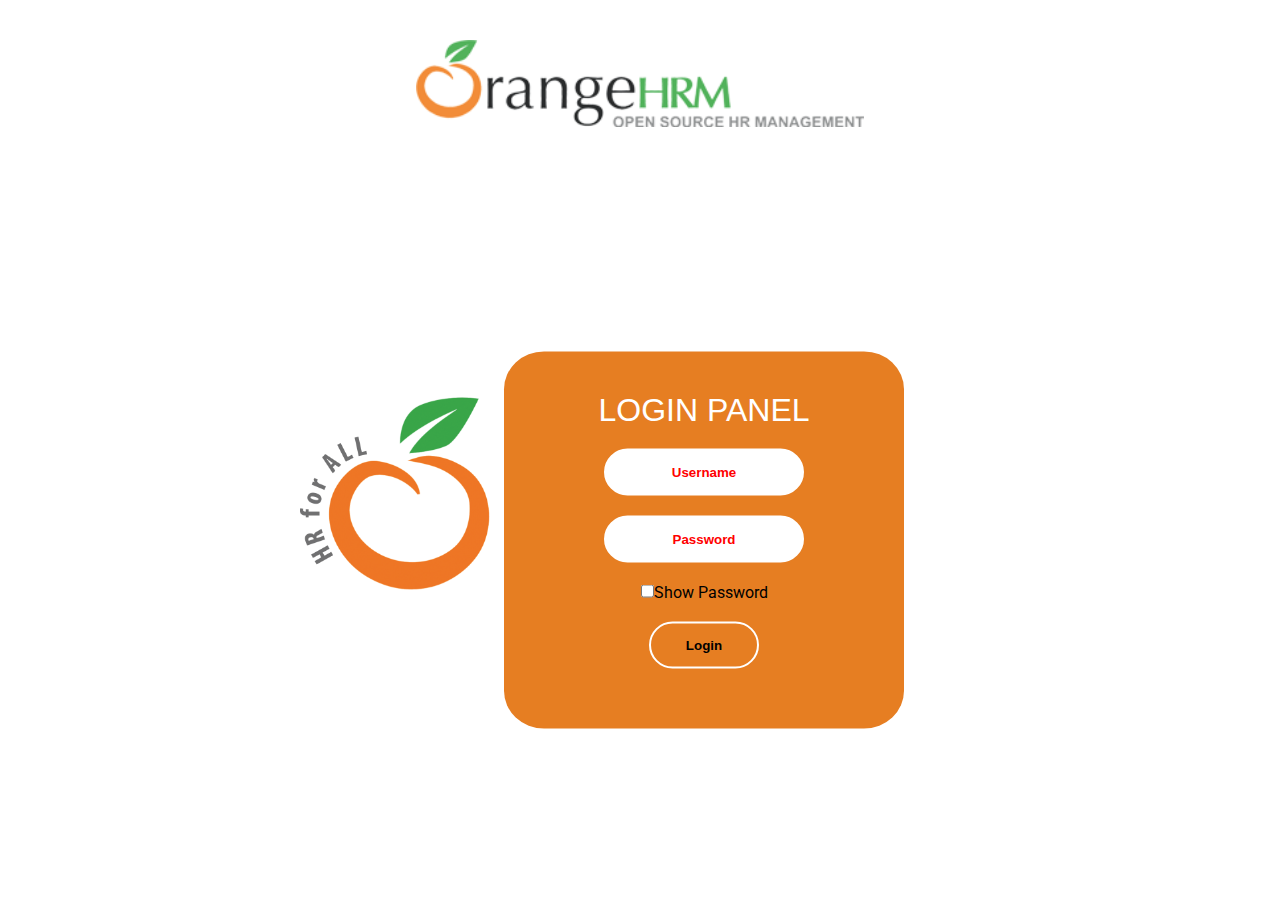
<file: index.html>
<html>
    <head>
        <link href="https://fonts.googleapis.com/icon?family=Material+Icons" rel="stylesheet">
        <title>orange hrm clone</title>
        <link rel="stylesheet" href="style.css">
        <script src="login.js"></script>
    </head>

<body>

<img src="ohrm_branding.png" class="center" alt="">
<form class="login-box" method="post">
    <h1>Login Panel</h1>
    <input type="text" name="" placeholder="Username" id="username">
    <input type="password" name="" placeholder="Password" id="password">
    <input type="checkbox" onclick="myFunction()">Show Password
    <input type="button" name="" value="Login" onclick="validate()">
   

    <img src="ohrm_logo.png" class="avatar" alt="">
</form>




   
</body>
</html>
</file>
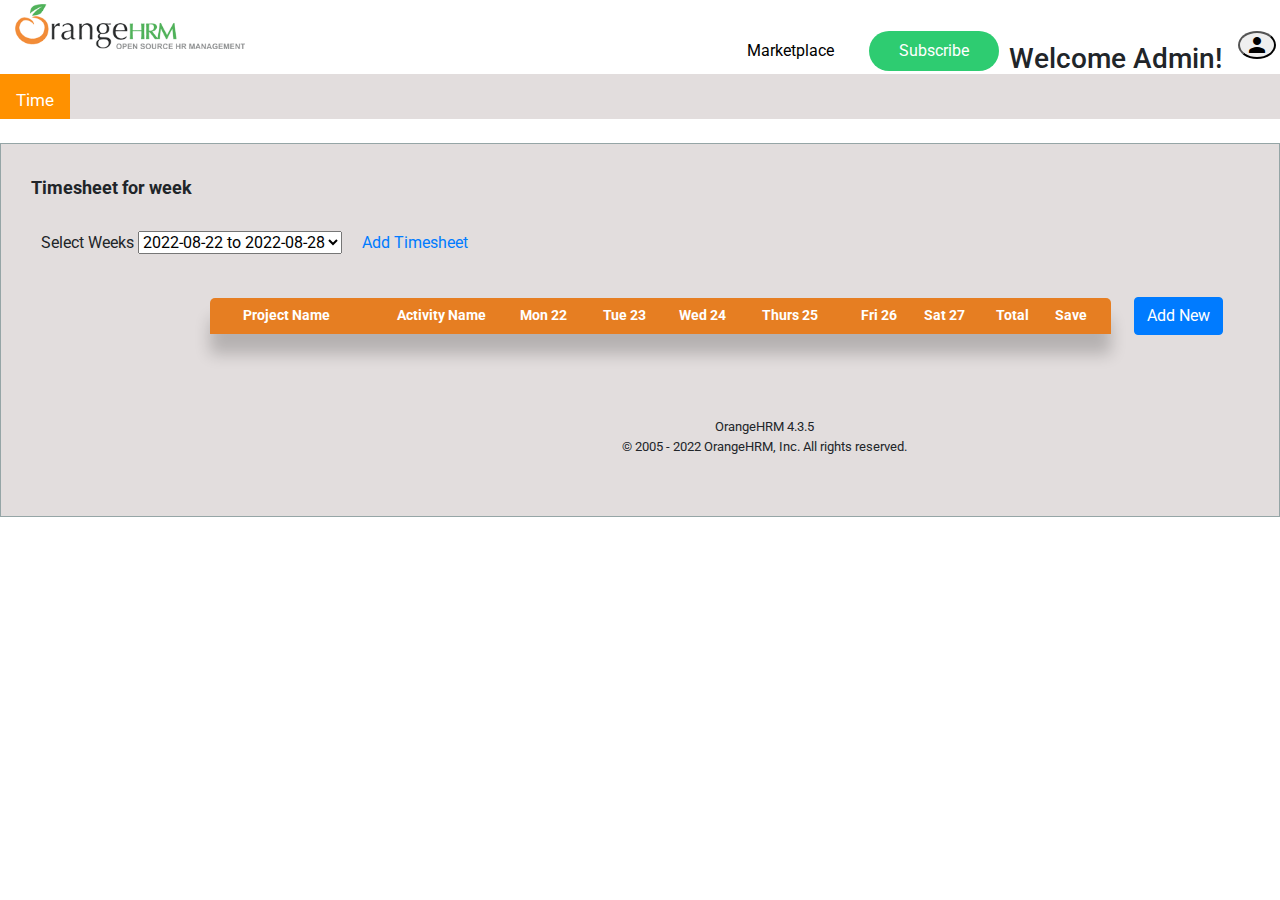
<file: logged-in.html>
<html>
    <head>
        <meta name="viewport" content="width=device-width,initial-scale=1">
        <link href="https://fonts.googleapis.com/icon?family=Material+Icons" rel="stylesheet">
        <title>orange hrm clone</title>
        <link rel="stylesheet" href="style.css">
        <link rel="stylesheet" href="https://maxcdn.bootstrapcdn.com/bootstrap/4.5.2/css/bootstrap.min.css">
        <script src="https://ajax.googleapis.com/ajax/libs/jquery/3.5.1/jquery.min.js"></script>
        <style>
        @import url('https://fonts.googleapis.com/css2?family=Roboto:wght@300;400;700&display=swap');
          *{
              margin: 0;
              padding: 0;
              box-sizing: border-box;
          }
          
          
          body{
              font-family: 'Roboto', sans-serif;
          }
          
          
          .center {
              display: block;
              margin-left: auto;
              margin-right: auto;
              padding-top: 40px;
              width: 35%;
          }
          
          .left {
              display: block;
              margin-left: 15px;
              padding-top: 4px;
              width: 18%;
          }
          
          
          .login-box{
              width: 400px;
              padding: 40px;
              position: absolute;
              top: 60%;
              left: 55%;
              transform: translate(-50%, -50%);
              background: #e67e22;
              border-radius: 10%;
              text-align: center;
          }
          .avatar{
              width: 70%;
              border-radius: 50%;
              position: absolute;
              top: 10px;
              left: -61%;
          }
          ::placeholder { 
              color: red;
              opacity: 1; 
              font-weight: bold;
            }
          .login-box h1{
              color: white;
              text-transform: uppercase;
              font-weight: 500;
              font-family: 'Segoe UI', Tahoma, Geneva, Verdana, sans-serif;
          }
          .login-box input[type = "text"], .login-box input[type = "password"]{
              border: 0;
              background: none;
              display: block;
              margin: 20px auto;
              text-align: center;
              border: 2px solid white;
              padding: 14px 10px;
              width: 200px;
              outline: none;
              color: black;
              border-radius: 24px;
              transition: 0.25s;
              font-weight: bold;
              background: white;
          } 
          .login-box input[type = "text"]:focus, .login-box input[type = "password"]:focus{
              width: 280px;
              border-color: red;
              border-width: 4px;
          }
          .login-box input[type = "button"]{
              border: 0;
              font-weight: bold;
              background: none;
              display: block;
              margin: 20px auto;
              text-align: center;
              border: 2px solid white;
              padding: 14px 35px;
              outline: none;
              color: black;
              border-radius: 24px;
              transition: 0.25s;
              cursor: pointer;
          }
          .login-box input[type = "button"]:hover{
              background: white;
          }
          
          /* -------------------navigation bar ------------------*/
          
          /* Add a black background color to the top navigation */
          .topnav {
              margin-top: -15px;
              background-color: rgb(226, 221, 221);
              overflow: hidden;
              height: 45px;
            }
            
            /* Style the links inside the navigation bar */
            .topnav a {
              float: left;
              color: black;
              text-align: center;
              padding: 14px 16px;
              text-decoration: none;
              font-size: 17px;
            }
            
            /* Change the color of links on hover */
            .topnav a:hover {
              background-color: rgba(102, 98, 98, 0.384);
              color: black;
            }
            
            /* Add a color to the active/current link */
            .topnav a.active {
              background-color: rgb(255, 145, 0);
              color: white;
            }
          
          h3{
              text-align: right;
              
              margin-top: -7px;
              padding-right: 20px;
          }
          
          .right{
              display: flex;
              align-items: right;
              justify-content: right;
          }
          
          .right .sub{
              position: relative;
              top: -18px;
              left: -10px;
              border-radius: 24px;
              background: #2ecc71;
              color: #fff;
              padding: 8px 30px;
              text-decoration: none;
          }
          .right .market{
              position: relative;
              top: -18px;
              left: -15px;
              background: #fff;
              color: rgb(0, 0, 0);
              padding: 8px 30px;
              text-decoration: none;
          }
          
          .right .sub:hover {background-color: #16a085;}
          .right .market:hover {background-color: #7f8c8d;}
          
          .right i {
              margin: 0 5px;   
          }
          
          
          .right-buttons .edit:hover {background-color: #16a085;}
          .right-buttons .submit:hover {background-color: #16a085;}
          
          /* ----------------drop button for logout -------------------*/
          
          .dropbtn{
              position: relative;
              top: -18px;
              left: -10%;
              border-radius: 50%;
          }
          .dropdown {
              position: relative;
              display: inline-block;
            }
            
          .dropdown-content {
              display: none;
              position: absolute;
              background-color: #ffffff;
              min-width: 10px;
              box-shadow: 0px 8px 16px 0px rgba(0,0,0,0.2);
              z-index: 1;
              right: 1px;
          }
            
          .dropdown-content a {
              color: black;
              padding: 10px 12px;
              text-decoration: none;
              display: block;
              
          }
          .dropdown-content a:hover {background-color: #f1c40f;}
          
          .dropdown:hover .dropdown-content {display: block;}
          
          .dropdown:hover .dropbtn {background-color: #f1c40f;}
          
          
          .time-options{
              display: none;
              position: absolute;
              background-color: #f1f1f1;
              min-width: 10px;
              box-shadow: 0px 8px 16px 0px rgba(0,0,0,0.2);
              z-index: 1;
              top: 130px;
              
          }
          
          .time-options a{
              color: black;
              padding: 10px 12px;
              text-decoration: none;
              display: block;
          }
          .time-options a:hover {background-color: #ddd;}
          
          .dropped:hover .time-options {display: block;}
          
          .dropped:hover .drop {background-color: #f1c40f;}
          
          .adding{
              
              padding: 20px;
          }
          .dates, .add{
              
              float: left;
              padding: 10px;
              
          }
          
          .box{
              border: 1px solid #95a5a6;
              background-color: rgb(226, 221, 221);
              padding: 10px;
          }
          .info{
              padding: 50px;
              margin-left: 220px;
              text-align: center;
              font-size: small;
          }
          .sheets{
              font-size: large;
              font-weight: bold;
          }
          
          /* ------------------table--------------- */
          .content-table{
              border-collapse: collapse;
              border-spacing: 0;
              margin: 25px 0;
              width: 100%;
              color: #34495e;
              margin-left: -150px;
              border-radius: 5px 5px 0 0;
              overflow: hidden;
              box-shadow: 0px 20px 16px 0px rgba(0,0,0,0.2);
          }
          
          
          
          .content-table th{
              background-color: #e67e22;
              color: #ffffff;
              text-align: left;
          }
          .content-table .head{
              text-align: center;
          }
          .content-table td{
              padding: 12px 15px;
          }
          
          .content-table tr{
              border-bottom: 1px solid #7f8c8d;
          }
          .content-table tr:nth-of-type(even){
              background-color: #f3f3f3;
          }
          .content-table tr:last-of-type{
              border-bottom: 3px solid #e67e22;
          }
          
          .sheets{
              padding-left: 20px;
              padding-top: 20px;
          }

          .addrow{
            margin-left: -150px;
            margin-top: 32px;
          }
          
          
          
          </style>
    </head>

<body>

<img src="ohrm_branding.png" class="left" alt="">

<div class="right">
    <a href class="market">Marketplace</a>
    <a href class="sub">Subscribe</a>
    <h3 class="welcome">Welcome Admin!</h3>
    <div class="dropdown">
        <button class="dropbtn"><i class="material-icons">person</i></button>
        <div class="dropdown-content">
            <a href="index.html">Logout</a>
        </div>
    </div>
</div>

<div class="topnav">
    <div class="dropped">
        <a class="active" href="#time">Time</a>
        <div class="time-options">
            <a href="#">Timesheets</a>
            <a href="#">Attendance</a>
        </div>  
    </div>
</div><br>

<div class="box">
<div class="sheets">Timesheet for week</div> 

<div class="adding">
<form class="dates">
  <label> Select Weeks </label>
  <select>
  <option value = "1"> 2022-08-22 to 2022-08-28 
  </option>
  <option value = "2"> 2022-08-15 to 2022-08-21 
  </option>
  <option value = "3"> 2022-08-08 to 2022-08-14
  </option>
  <option value = "4"> 2022-08-01 to 2022-08-07
  </option>
  </select>
</form> <a href="" class="add">Add Timesheet</a>
</div>
<br>

<div class="row"> 
  
  <div class="col-md-12 col-sm-12 col-12 p-2 ">
    <table class="content-table" id="tblData">
      <tr height="35px">
        <th class="head">Project Name</th>
        <th class="head">Activity Name</th></div>
        <th>Mon 22</th>
        <th>Tue 23</th>
        <th>Wed 24</th>
        <th>Thurs 25</th>
        <th>Fri 26</th>
        <th>Sat 27</th>
        <th>Total</th>
        <th class="tdaction">Save</th>
      </tr>
    </table></div>
    <br>

    <div class="addrow">
        <div class="right-buttons">
            <div class="col-md-12 text-right">
                <input type="button" id="btnAdd" class="edit btn btn-primary para" value="Add New"/>
            </div>
        </div>
    </div>

<div class="info">OrangeHRM 4.3.5 <br>
© 2005 - 2022 OrangeHRM, Inc. All rights reserved.</div>

    <script>

      var emptyRow = "<tr></tr>";
      var emptyNewRow = "<tr class='trNewRow'>"; 
      emptyNewRow = emptyNewRow + "    <td class='tdproject'>";
      emptyNewRow = emptyNewRow + "        <input type='text' class='form-control txtproject' placeholder='Project'/>";
      emptyNewRow = emptyNewRow + "    </td>";
      emptyNewRow = emptyNewRow + "    <td class='tdactivity'>";
      emptyNewRow = emptyNewRow + "        <input type='text' class='form-control txtactivity' placeholder='Activity'/>";
      emptyNewRow = emptyNewRow + "    </td>";
      emptyNewRow = emptyNewRow + "    <td class='tdmon'>";
      emptyNewRow = emptyNewRow + "        <input type='number' class='form-control txtmon' placeholder='Hours'/>";
      emptyNewRow = emptyNewRow + "    </td>";
      emptyNewRow = emptyNewRow + "    <td class='tdtue'>";
      emptyNewRow = emptyNewRow + "        <input type='number' class='form-control txttue' placeholder='Hours'/>";
      emptyNewRow = emptyNewRow + "    </td>";
      emptyNewRow = emptyNewRow + "    <td class='tdwed'>";
      emptyNewRow = emptyNewRow + "        <input type='number' class='form-control txtwed' placeholder='Hours'/>";
      emptyNewRow = emptyNewRow + "    </td>";
      emptyNewRow = emptyNewRow + "    <td class='tdthur'>";
      emptyNewRow = emptyNewRow + "        <input type='number' class='form-control txtthur' placeholder='Hours'/>";
      emptyNewRow = emptyNewRow + "    </td>";
      emptyNewRow = emptyNewRow + "    <td class='tdfri'>";
      emptyNewRow = emptyNewRow + "        <input type='number' class='form-control txtfri' placeholder='Hours'/>";
      emptyNewRow = emptyNewRow + "    </td>";
      emptyNewRow = emptyNewRow + "    <td class='tdsat'>";
      emptyNewRow = emptyNewRow + "        <input type='number' class='form-control txtsat' placeholder='Hours'/>";
      emptyNewRow = emptyNewRow + "    </td>";
      emptyNewRow = emptyNewRow + "    <td class='tdtotal'>";
      emptyNewRow = emptyNewRow + "        <input type='number' class='form-control txttotal' placeholder='Total'/>";
      emptyNewRow = emptyNewRow + "    </td>";
      emptyNewRow = emptyNewRow + "    <td class='tdaction'>";
      emptyNewRow = emptyNewRow + "        <button class='btn btn-sm btn-success btn-save'> Save</button>";
      emptyNewRow = emptyNewRow + "        <button class='btn btn-sm btn-success btn-cancel'> Cancel</button>";
      emptyNewRow = emptyNewRow + "    </td>";
      emptyNewRow = emptyNewRow + "</tr>";


      var rowButtons ="<button class='btn btn-success btn-sm btn-edit' > Edit </button>  <button class='btn btn-danger btn-sm' > Delete </button> ";
      var rowUpdateButtons ="<button class='btn btn-success btn-sm btn-save' > Update </button>  <button class='btn btn-danger btn-sm btn-save' > Cancel </button> ";

      $(document).ready(function () {
          debugger;
          $("#tblData tbody").append(emptyRow); // adding empty row on page load 
          
          $("#btnAdd").click(function () { 
              debugger;
              if ($("#tblData tbody").children().children().length == 1) {
                  $("#tblData tbody").html("");
              }
              debugger;
              $("#tblData tbody").append(emptyNewRow); // appending dynamic string to table tbody
          });
          
          $('#tblData').on('click', '.btn-save', function () {
              const project =  $(this).parent().parent().find(".txtproject").val();
              $(this).parent().parent().find(".tdproject").html(""+project+""); 
              const activity =  $(this).parent().parent().find(".txtactivity").val();
              $(this).parent().parent().find(".tdactivity").html(""+activity+"");
              const mon =  $(this).parent().parent().find(".txtmon").val();
              $(this).parent().parent().find(".tdmon").html(""+mon+"");
              const tue =  $(this).parent().parent().find(".txttue").val();
              $(this).parent().parent().find(".tdtue").html(""+tue+"");
              const wed =  $(this).parent().parent().find(".txtwed").val();
              $(this).parent().parent().find(".tdwed").html(""+wed+"");
              const thur =  $(this).parent().parent().find(".txtthur").val();
              $(this).parent().parent().find(".tdthur").html(""+thur+"");
              const fri =  $(this).parent().parent().find(".txtfri").val();
              $(this).parent().parent().find(".tdfri").html(""+fri+"");
              const sat =  $(this).parent().parent().find(".txtsat").val();
              $(this).parent().parent().find(".tdsat").html(""+sat+"");
              const total =  $(this).parent().parent().find(".txttotal").val();
              $(this).parent().parent().find(".tdtotal").html(""+total+"");
              $(this).parent().parent().find(".tdAction").html(rowButtons);

            sum = parseFloat(mon) + parseFloat(tue) + parseFloat(wed) + 
            parseFloat(thur) +parseFloat(fri) +parseFloat(sat);
            alert(sum + " total hours");
            

          });
            
          
          $('#tblData').on('click', '.btn-danger', function () { // registering function for delete button  
              $(this).parent().parent().remove();
              if ($("#tblData tbody").children().children().length == 0) {
                  $("#tblData tbody").append(emptyRow);
              }
          });
          

          $('#tblData').on('click', '.btn-cancel', function () { 
              $(this).parent().parent().remove();
          });
          $('#tblData').on('click', '.btn-edit', function () { 
              const project =$(this).parent().parent().find(".tdproject").html();

              $(this).parent().parent().find(".tdproject").html("<input type='text' value='"+project+"' class='form-control txtproject' placeholder='Project'/>"); 


              const activity =$(this).parent().parent().find(".tdactivity").html();

              $(this).parent().parent().find(".tdactivity").html("<input type='text' value='"+activity+"' class='form-control txtactivity' placeholder='Activity'/>"); 


              const mon =$(this).parent().parent().find(".tdmon").html();

              $(this).parent().parent().find(".tdmon").html("<input type='number' value='"+mon+"' class='form-control txtmon' placeholder='Hours'/>");
              
              const tue =$(this).parent().parent().find(".tdtue").html();

              $(this).parent().parent().find(".tdtue").html("<input type='number' value='"+tue+"' class='form-control txttue' placeholder='Hours'/>");

              const wed =$(this).parent().parent().find(".tdwed").html();

              $(this).parent().parent().find(".tdwed").html("<input type='number' value='"+wed+"' class='form-control txtwed' placeholder='Hours'/>");

              const thur =$(this).parent().parent().find(".tdthur").html();

              $(this).parent().parent().find(".tdthur").html("<input type='number' value='"+thur+"' class='form-control txtthur' placeholder='Hours'/>");

              const fri =$(this).parent().parent().find(".tdfri").html();

              $(this).parent().parent().find(".tdfri").html("<input type='number' value='"+fri+"' class='form-control txtfri' placeholder='Hours'/>");

              const sat =$(this).parent().parent().find(".tdsat").html();

              $(this).parent().parent().find(".tdsat").html("<input type='number' value='"+sat+"' class='form-control txtsat' placeholder='Hours'/>");

              const total =$(this).parent().parent().find(".tdtotal").html();

              $(this).parent().parent().find(".tdtotal").html("<input type='number' value='"+total+"' class='form-control txttotal' placeholder='Total'/>");
              
              $(this).parent().parent().find(".tdAction").html(rowUpdateButtons);
              
              
          });


        //   $('#tblData').on('click', '.btn-save', function () {
            
        //     var a = $(this).parseInt(".txtmon").val();
        //     var b = parseInt($('.txttue').val());
        //         var sum = a;
        //         alert(sum);
        // });


      });

      
        
 


    </script>





</body>
</html>
</file>
<file: style.css>
@import url('https://fonts.googleapis.com/css2?family=Roboto:wght@300;400;700&display=swap');
*{
    margin: 0;
    padding: 0;
    box-sizing: border-box;
}

body{
    font-family: 'Roboto', sans-serif;
}


.center {
    display: block;
    margin-left: auto;
    margin-right: auto;
    padding-top: 40px;
    width: 35%;
}

.left {
    display: block;
    margin-left: 15px;
    padding-top: 4px;
    width: 18%;
}


.login-box{
    width: 400px;
    padding: 40px;
    position: absolute;
    top: 60%;
    left: 55%;
    transform: translate(-50%, -50%);
    background: #e67e22;
    border-radius: 10%;
    text-align: center;
}
.avatar{
    width: 70%;
    border-radius: 50%;
    position: absolute;
    top: 10px;
    left: -61%;
}
::placeholder { 
    color: red;
    opacity: 1; 
    font-weight: bold;
  }
.login-box h1{
    color: white;
    text-transform: uppercase;
    font-weight: 500;
    font-family: 'Segoe UI', Tahoma, Geneva, Verdana, sans-serif;
}
.login-box input[type = "text"], .login-box input[type = "password"]{
    border: 0;
    background: none;
    display: block;
    margin: 20px auto;
    text-align: center;
    border: 2px solid white;
    padding: 14px 10px;
    width: 200px;
    outline: none;
    color: black;
    border-radius: 24px;
    transition: 0.25s;
    font-weight: bold;
    background: white;
} 
.login-box input[type = "text"]:focus, .login-box input[type = "password"]:focus{
    width: 280px;
    border-color: red;
    border-width: 4px;
}
.login-box input[type = "button"]{
    border: 0;
    font-weight: bold;
    background: none;
    display: block;
    margin: 20px auto;
    text-align: center;
    border: 2px solid white;
    padding: 14px 35px;
    outline: none;
    color: black;
    border-radius: 24px;
    transition: 0.25s;
    cursor: pointer;
}
.login-box input[type = "button"]:hover{
    background: white;
}

/* -------------------navigation bar ------------------*/

/* Add a black background color to the top navigation */
.topnav {
    margin-top: -15px;
    background-color: rgb(226, 221, 221);
    overflow: hidden;
    height: 45px;
  }
  
  /* Style the links inside the navigation bar */
  .topnav a {
    float: left;
    color: black;
    text-align: center;
    padding: 14px 16px;
    text-decoration: none;
    font-size: 17px;
  }
  
  /* Change the color of links on hover */
  .topnav a:hover {
    background-color: rgba(102, 98, 98, 0.384);
    color: black;
  }
  
  /* Add a color to the active/current link */
  .topnav a.active {
    background-color: rgb(255, 145, 0);
    color: white;
  }

h3{
    text-align: right;
    
    margin-top: -7px;
    padding-right: 20px;
}

.right{
    display: flex;
    align-items: right;
    justify-content: right;
}

.right .sub{
    position: relative;
    top: -18px;
    left: -10px;
    border-radius: 24px;
    background: #2ecc71;
    color: #fff;
    padding: 8px 30px;
    text-decoration: none;
}
.right .market{
    position: relative;
    top: -18px;
    left: -15px;
    background: #fff;
    color: rgb(0, 0, 0);
    padding: 8px 30px;
    text-decoration: none;
}

.right .sub:hover {background-color: #16a085;}
.right .market:hover {background-color: #7f8c8d;}

.right i {
    margin: 0 5px;   
}

.right-buttons a{
    background: #2ecc71;
    padding: 10px;
    text-align: center;
    display:inline-block;
    text-decoration: none !important;
    margin-left: auto;
    color: white;  
    padding: 10px 12px;  
}

.right-buttons button{
    background: #2ecc71;
    padding: 10px;
    text-align: center;
    display:inline-block;
    text-decoration: none !important;
    margin-left: auto;
    color: white;  
    padding: 10px 12px; 
}


.right-buttons .edit:hover {background-color: #16a085;}
.right-buttons .submit:hover {background-color: #16a085;}

/* ----------------drop button for logout -------------------*/

.dropbtn{
    position: relative;
    top: -18px;
    left: -10%;
    border-radius: 50%;
}
.dropdown {
    position: relative;
    display: inline-block;
  }
  
.dropdown-content {
    display: none;
    position: absolute;
    background-color: #ffffff;
    min-width: 10px;
    box-shadow: 0px 8px 16px 0px rgba(0,0,0,0.2);
    z-index: 1;
    right: 1px;
}
  
.dropdown-content a {
    color: black;
    padding: 10px 12px;
    text-decoration: none;
    display: block;
    
}
.dropdown-content a:hover {background-color: #f1c40f;}

.dropdown:hover .dropdown-content {display: block;}

.dropdown:hover .dropbtn {background-color: #f1c40f;}


.time-options{
    display: none;
    position: absolute;
    background-color: #f1f1f1;
    min-width: 10px;
    box-shadow: 0px 8px 16px 0px rgba(0,0,0,0.2);
    z-index: 1;
    top: 130px;
    
}

.time-options a{
    color: black;
    padding: 10px 12px;
    text-decoration: none;
    display: block;
}
.time-options a:hover {background-color: #ddd;}

.dropped:hover .time-options {display: block;}

.dropped:hover .drop {background-color: #f1c40f;}

.adding{
    
    padding: 20px;
}
.dates, .add{
    
    float: left;
    padding: 10px;
    
}

.box{
    border: 1px solid #95a5a6;
    background-color: rgb(226, 221, 221);
    padding: 10px;
}
.text{
    padding: 50px;
    text-align: center;
    font-size: small;
}
.sheets{
    font-size: large;
    font-weight: bold;
}

/* ------------------table--------------- */
.content-table{
    border-collapse: collapse;
    border-spacing: 0;
    margin: 25px 0;
    width: 90%;
    font-size: 0.9em;
    min-width: 400px;
    color: #34495e;
    margin-left: auto;
    margin-right: auto;
    border-radius: 5px 5px 0 0;
    overflow: hidden;
    box-shadow: 0px 20px 16px 0px rgba(0,0,0,0.2);
}



.content-table th{
    background-color: #e67e22;
    color: #ffffff;
    text-align: left;
}
.content-table .head{
    text-align: center;
}
.content-table td{
    padding: 12px 15px;
}

.content-table tr{
    border-bottom: 1px solid #7f8c8d;
}
.content-table tr:nth-of-type(even){
    background-color: #f3f3f3;
}
.content-table tr:last-of-type{
    border-bottom: 3px solid #e67e22;
}

.sheets{
    padding-left: 20px;
    padding-top: 20px;
}
</file>
